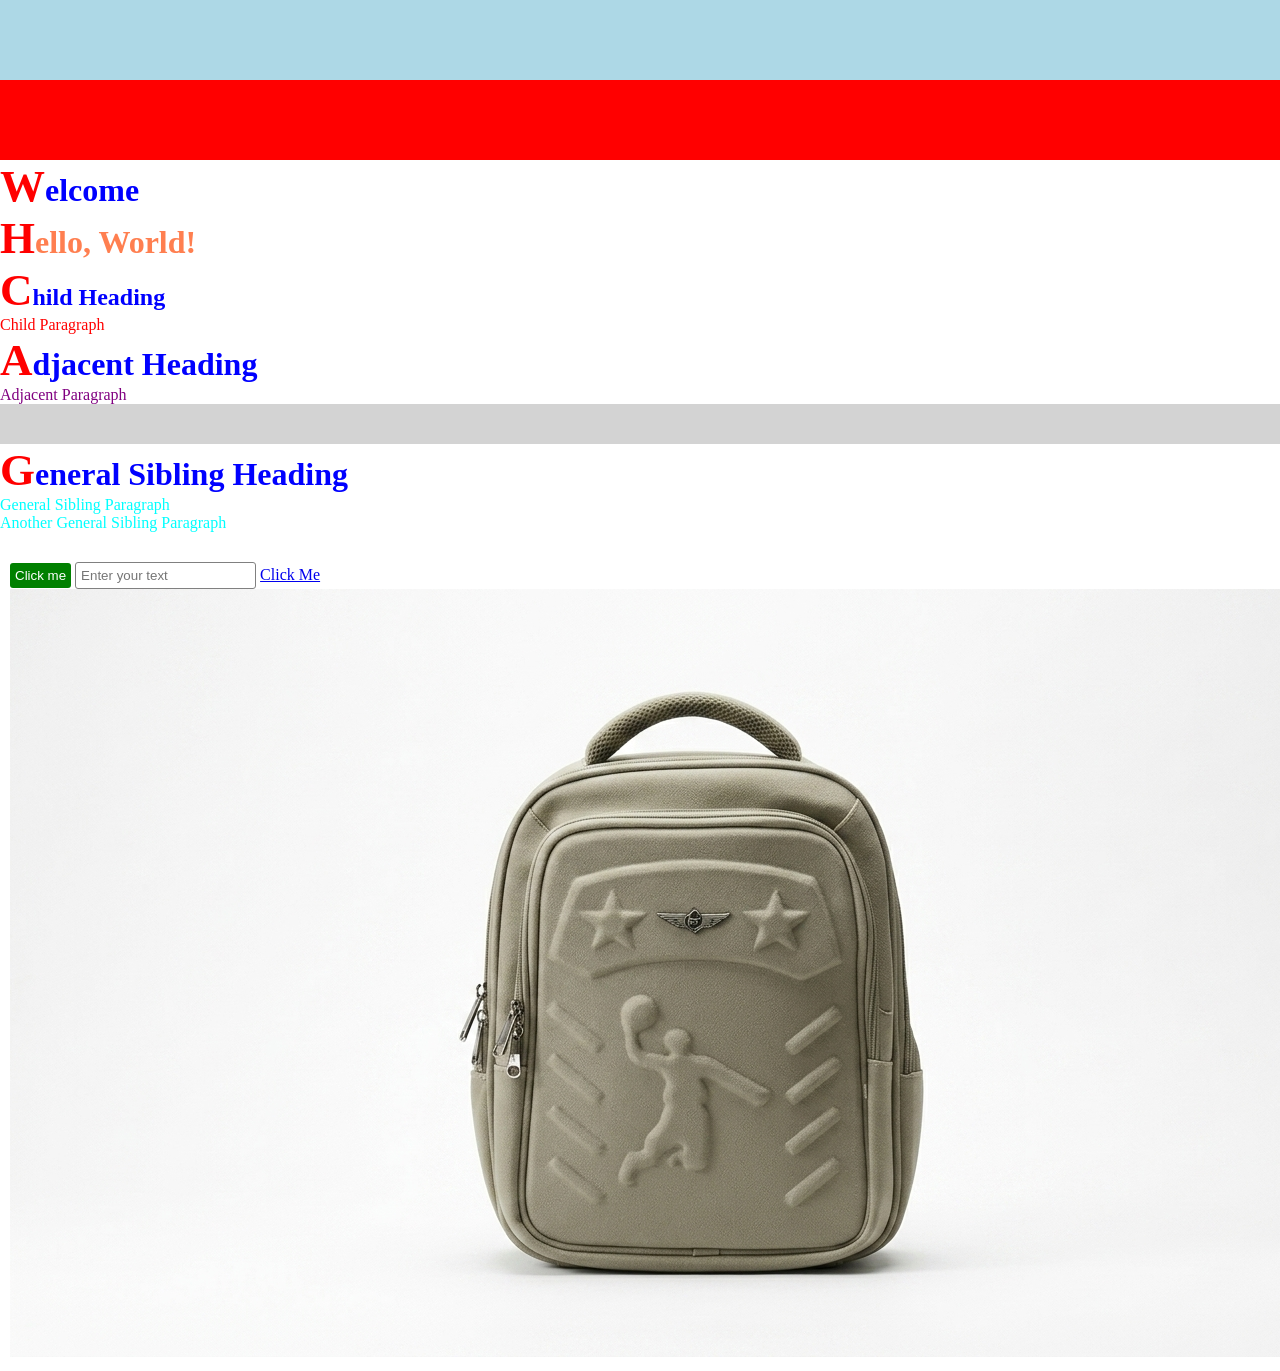
<file: index.html>
<!doctype html>
<html lang="en">
  <head>
    <meta charset="UTF-8" />
    <meta name="viewport" content="width=device-width, initial-scale=1.0" />
    <meta name="author" content="John Doe" />
    <link rel="stylesheet" href="/assets/css/styles.css" />
    <title>Document</title>
  </head>
  <body>
    <div class="first-container"></div>
    <div class="second-container"></div>
    <h1>Welcome</h1>

    <h1 id="heading" class="title">Hello, World!</h1>

    <!-- Child Selectors -->
    <div>
      <section>
        <h1>Child Heading</h1>
        <p>Child Paragraph</p>
      </section>
    </div>

    <!-- Adjacent sibling Selector -->
    <h1 class="adjacent-element">Adjacent Heading</h1>
    <p>Adjacent Paragraph</p>

    <div style="background-color: lightgray; height: 40px"></div>

    <!-- General Sibling Selector -->
    <div>
      <h1 class="general-sibling">General Sibling Heading</h1>
      <p>General Sibling Paragraph</p>
      <p>Another General Sibling Paragraph</p>
    </div>

    <!-- Pseudo-class Selectors -->
    <div class="button-container">
      <button>Click me</button>

      <input type="text" placeholder="Enter your text" />

      <a href="#">Click Me</a>
      <img src="images/bag.png" alt="" />
    </div>

    <!-- Pseudo-element Selectors -->
  </body>
</html>
</file>
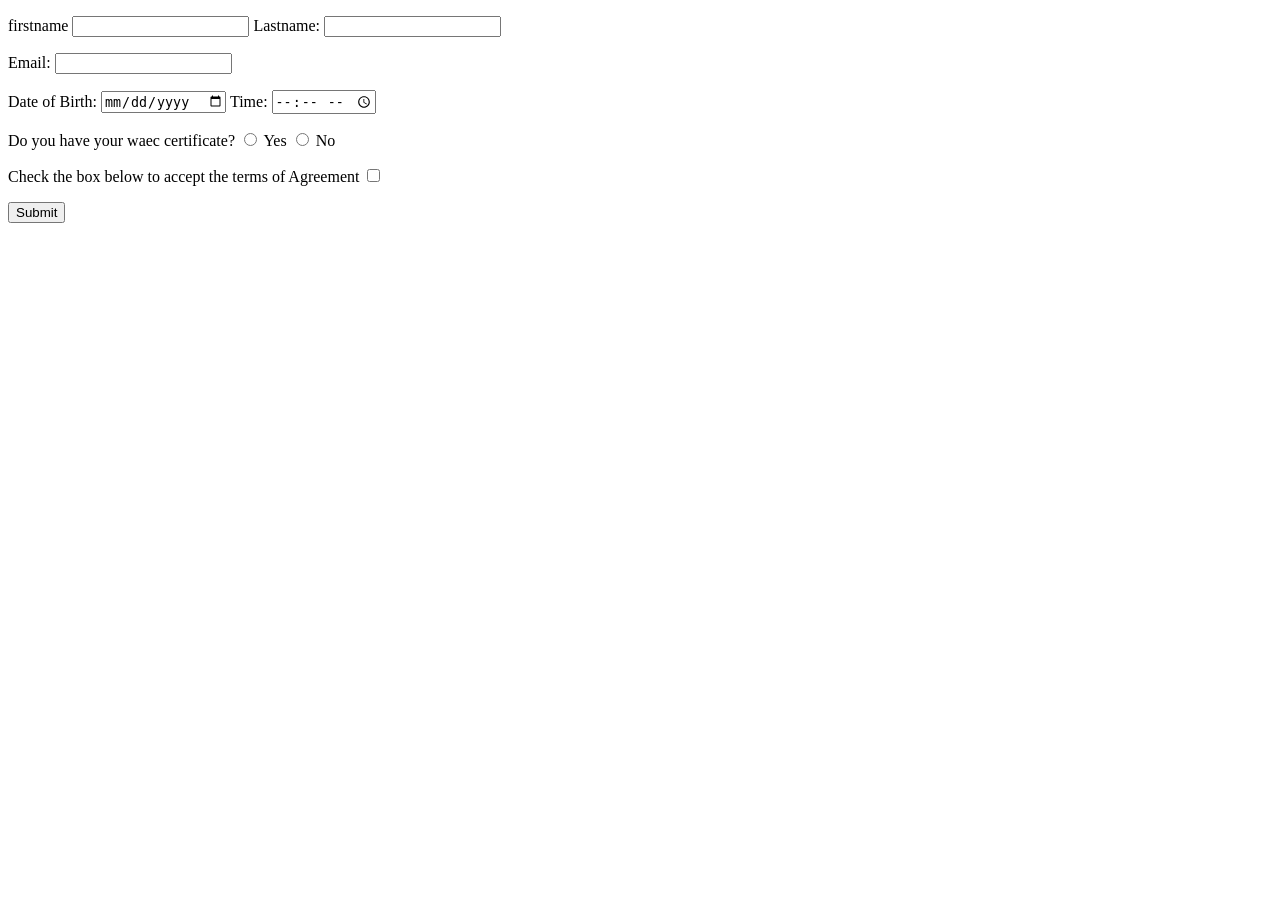
<file: forms.html>
<!doctype html>
<html lang="en">
  <head>
    <meta charset="UTF-8" />
    <meta name="viewport" content="width=device-width, initial-scale=1.0" />
    <title>Document</title>
  </head>
  <body>


    <form>
      	
	<p>
           <label>firstname</label>
	   <input type="text" />

	   <label>Lastname: </label>
	   <input type="text" />
	</p>
	<p>
  	  <label>Email: </label>
	   <input type="email" />
	</p>

	<p>
           <label>Date of Birth:</label>
  	   <input type="date" />

	   <label> Time: </label>
           <input type="time" />

        </p>
	
   	<p>
	    <label> Do you have your waec certificate? </label>
	       <label>
		<input type="radio" name="certificate" />
     		 Yes
               </label>
		<label> <input type="radio" name="certificate" /> No </label>
        </p>
	<p>
            <label> Check the box below to accept the terms of Agreement </label>
	    <input type="checkbox" />
        </p>
        <p>
          <button type="submit"> Submit </button>
       </p>
    </form>



  </body>
</html>
</file>
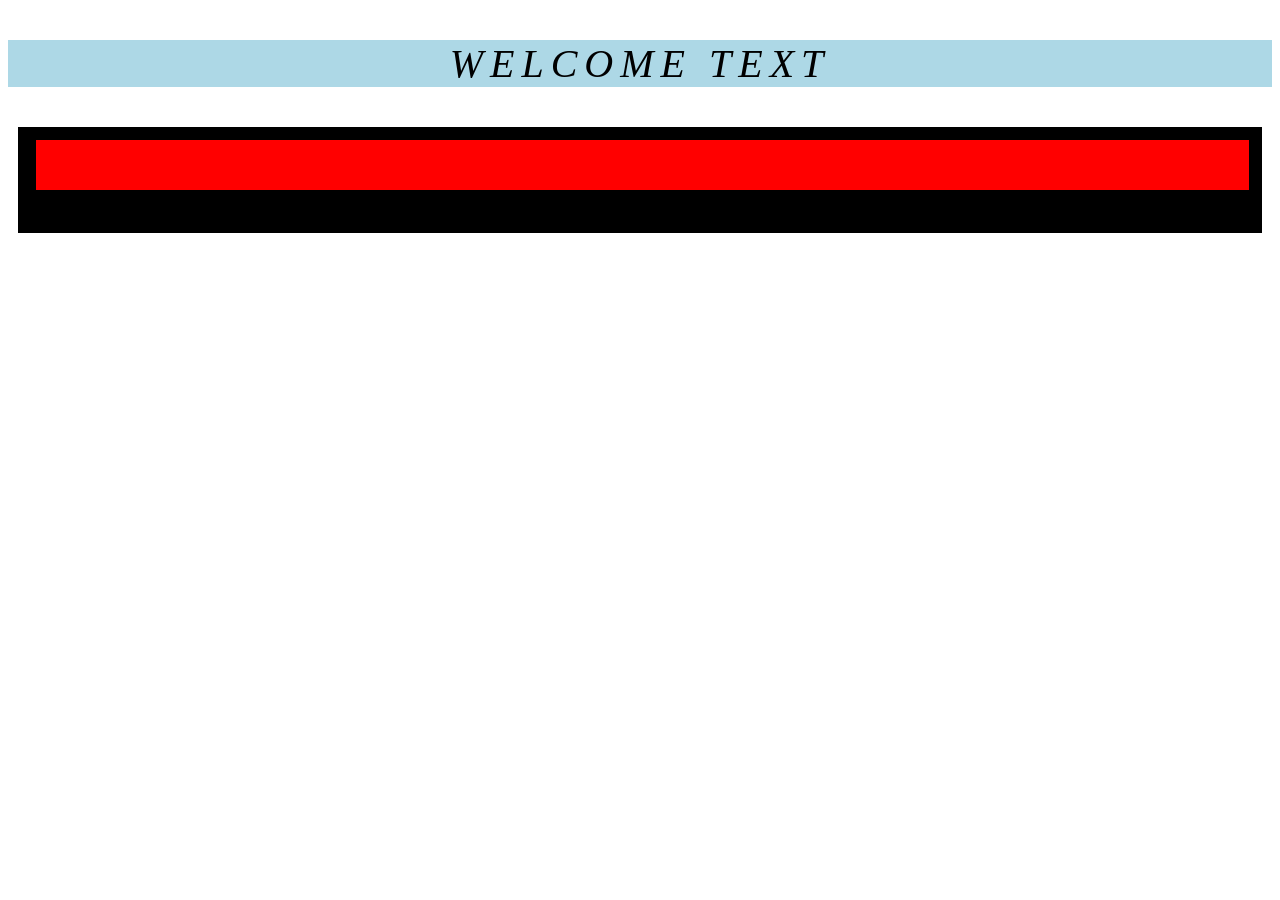
<file: text.html>
<!doctype html>
<html lang="en">
  <head>
    <meta charset="UTF-8" />
    <meta name="viewport" content="width=device-width, initial-scale=1.0" />
    <title>Document</title>
    <link rel="stylesheet" href="/assets/css/text.css" />
  </head>
  <body>
    <p class="welcome">Welcome Text</p>

    <section class="container">
      <div class="inner-container"></div>
    </section>
  </body>
</html>
</file>
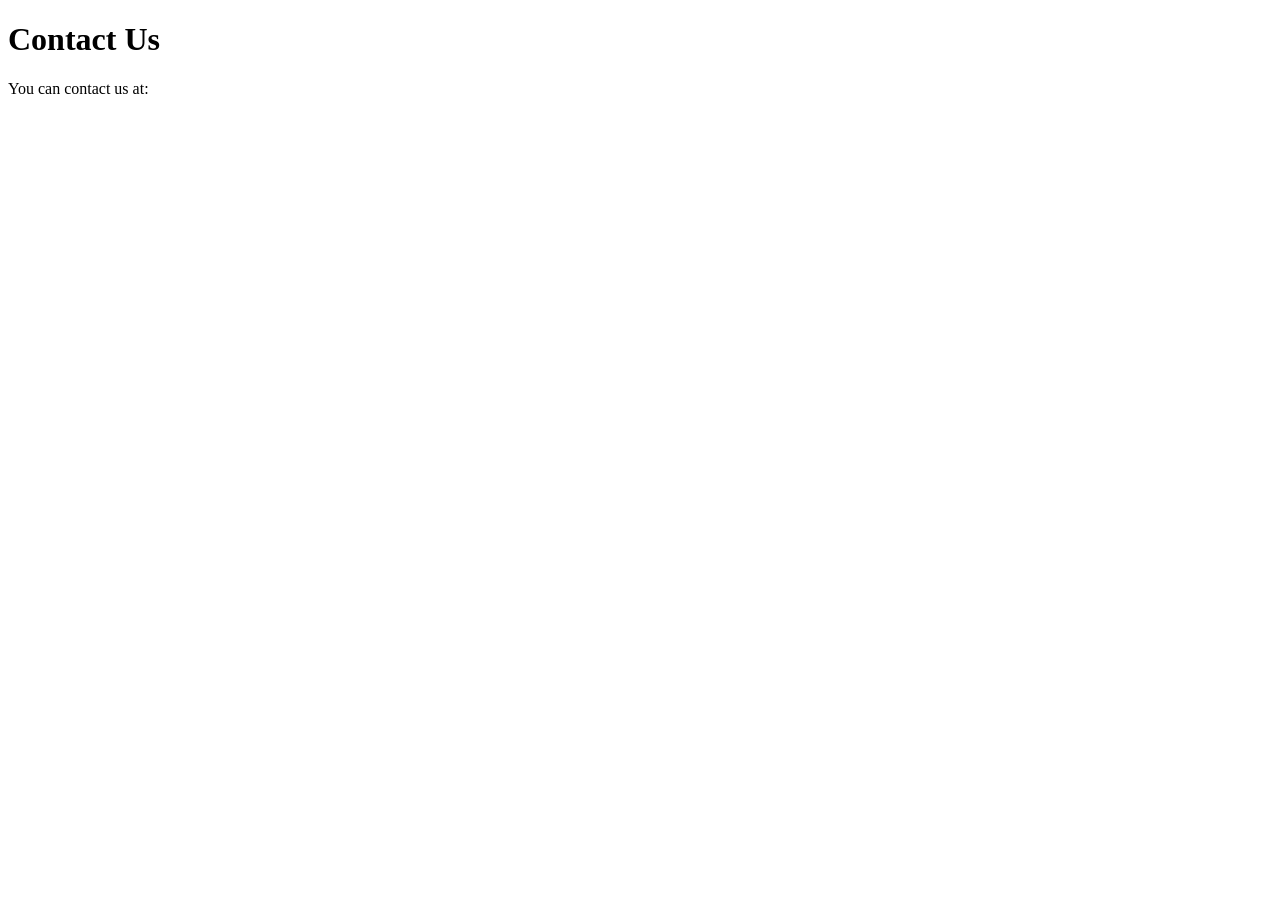
<file: pages/contactus.html>
<!doctype html>
<html lang="en">
  <head>
    <meta charset="UTF-8" />
    <meta name="viewport" content="width=device-width, initial-scale=1.0" />
    <title>Document</title>
  </head>
  <body>
    <h1>Contact Us</h1>
    <p>You can contact us at:</p>
  </body>
</html>
</file>
<file: assets/css/styles.css>
* {
  margin: 0px;
  padding: 0px;
}

.title {
  color: coral !important;
}

#heading {
  color: green;
}

body {
}

p {
}

h1 {
  color: blue;
}

.first-container {
  background-color: lightblue;
  height: 80px;
}

.second-container {
  background-color: red;
  height: 80px;
}

div p {
  color: red;
}

.adjacent-element + p {
  color: purple;
}

.general-sibling ~ p {
  color: cyan;
}

.button-container {
  margin-top: 20px;
  padding: 10px;
}

button {
  background-color: green;
  color: white;
  padding: 5px;
  border-radius: 3px;
  border: none;
}

button:hover {
  background-color: red;
}

input {
  padding: 5px;
  border-radius: 3px;
  border: 1px solid gray;
  outline: none;
}

input:focus {
  border: 1px solid green;
}

a:hover {
  color: red;
}

h1::first-letter {
  font-size: 45px;
  color: red;
}
</file>
<file: assets/css/text.css>
/* Text manipulation */

.welcome {
  font-size: 40px;
  font-weight: lighter;
  font-style: italic;
  text-align: center;
  background-color: lightblue;
  text-transform: uppercase;
  letter-spacing: 7px;
}

.container {
  border: dotted;
  background-color: black;
  padding: 10px 10px 40px 15px;
  margin: 20px 10px;
}

.inner-container {
  height: 50px;
  background-color: red;
}
</file>
